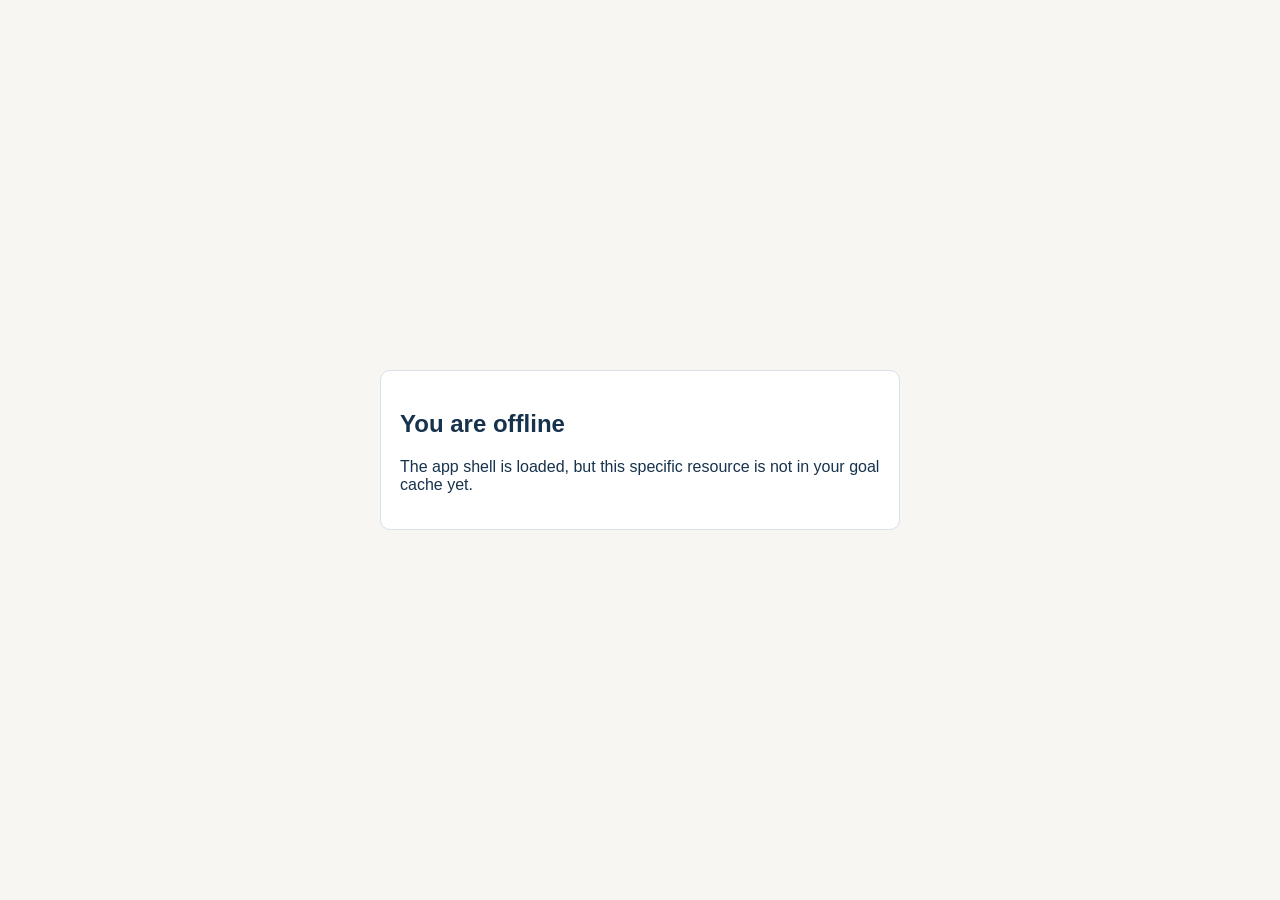
<file: frontend/offline.html>
<!doctype html>
<html lang="en">
  <head>
    <meta charset="UTF-8" />
    <meta name="viewport" content="width=device-width, initial-scale=1.0" />
    <title>Offline</title>
    <style>
      body {
        margin: 0;
        display: grid;
        place-items: center;
        min-height: 100vh;
        font-family: "IBM Plex Sans", sans-serif;
        background: #f7f6f2;
        color: #17324d;
      }
      article {
        max-width: 480px;
        padding: 1.2rem;
        border: 1px solid #d9e0e8;
        border-radius: 10px;
        background: #fff;
      }
    </style>
  </head>
  <body>
    <article>
      <h1>You are offline</h1>
      <p>The app shell is loaded, but this specific resource is not in your goal cache yet.</p>
    </article>
  </body>
</html>
</file>
